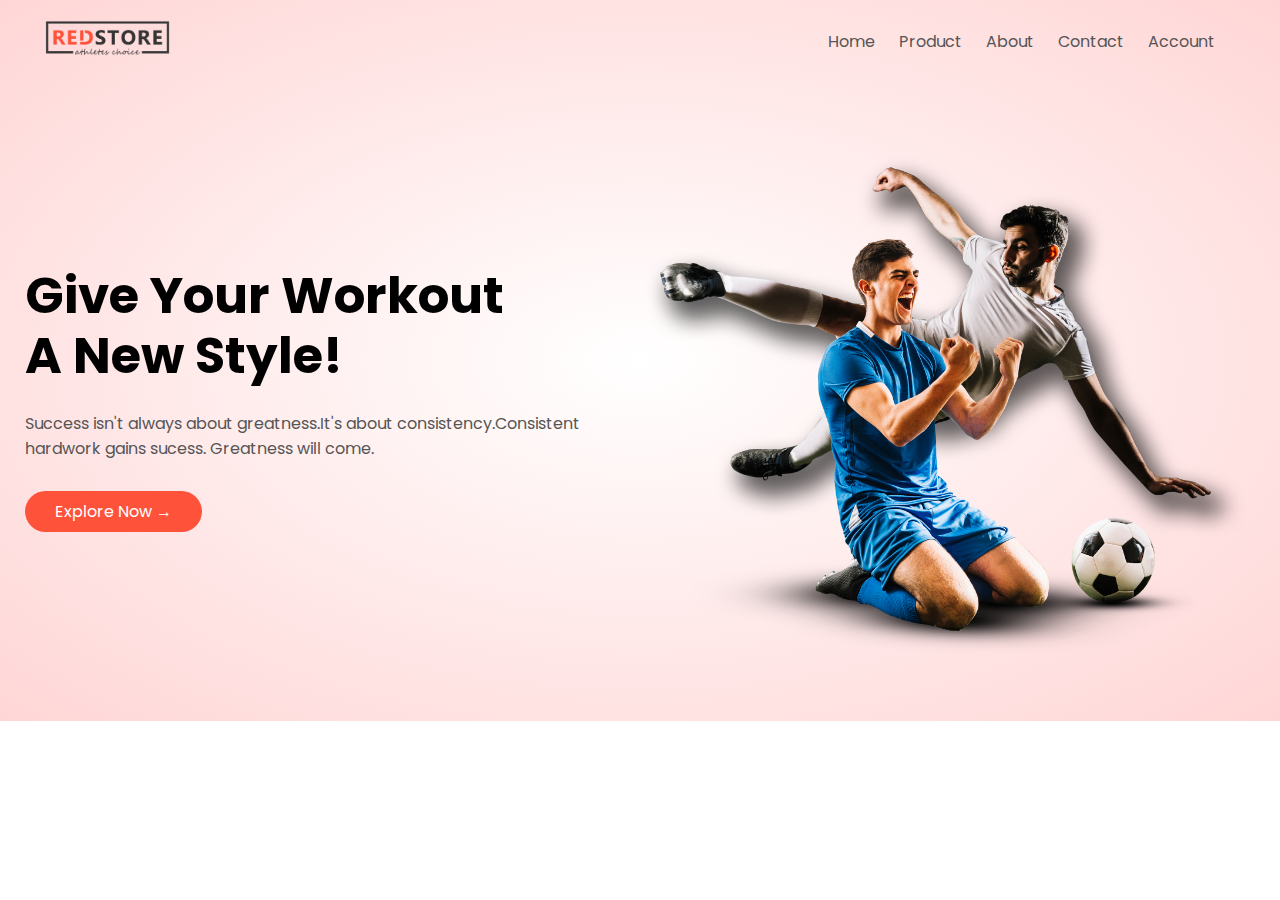
<file: Ecommerce/index.html>
<!DOCTYPE html>
<html>
<head>
	<title>MeroBazzar | Ecommerce Website Design</title>
	<link rel="stylesheet" type="text/css" href="style.css">
	<link href="https://fonts.googleapis.com/css2?family=Poppins:wght@300;400;600;700&display=swap" rel="stylesheet">
</head>
<body>
	<div class="header">
		<div class="container">
		<div class="navbar">
		<div class="logo">
			<img src="images/logo.png" width="125px">
		</div>
		<nav>
			<ul>
				<li><a href="">Home</a></li>
				<li><a href="">Product</a></li>
				<li><a href="">About</a></li>
				<li><a href="">Contact</a></li>
				<li><a href="">Account</a></li>
			</ul>
		</nav>
	</div>
	<div class="row">
		<div class="col-2">
			<h1>Give Your  Workout <br> A New Style!</h1>
			<p>Success isn't always about greatness.It's about consistency.Consistent <br> hardwork gains sucess. Greatness will come.</p>
			<a href="" class="btn">Explore Now →</a>
		</div>
		<div class="col-2">
			<img src="images/image1.png">
		</div>
	</div>	
	</div>
	</div>
	
	
</body>
</html>
</file>
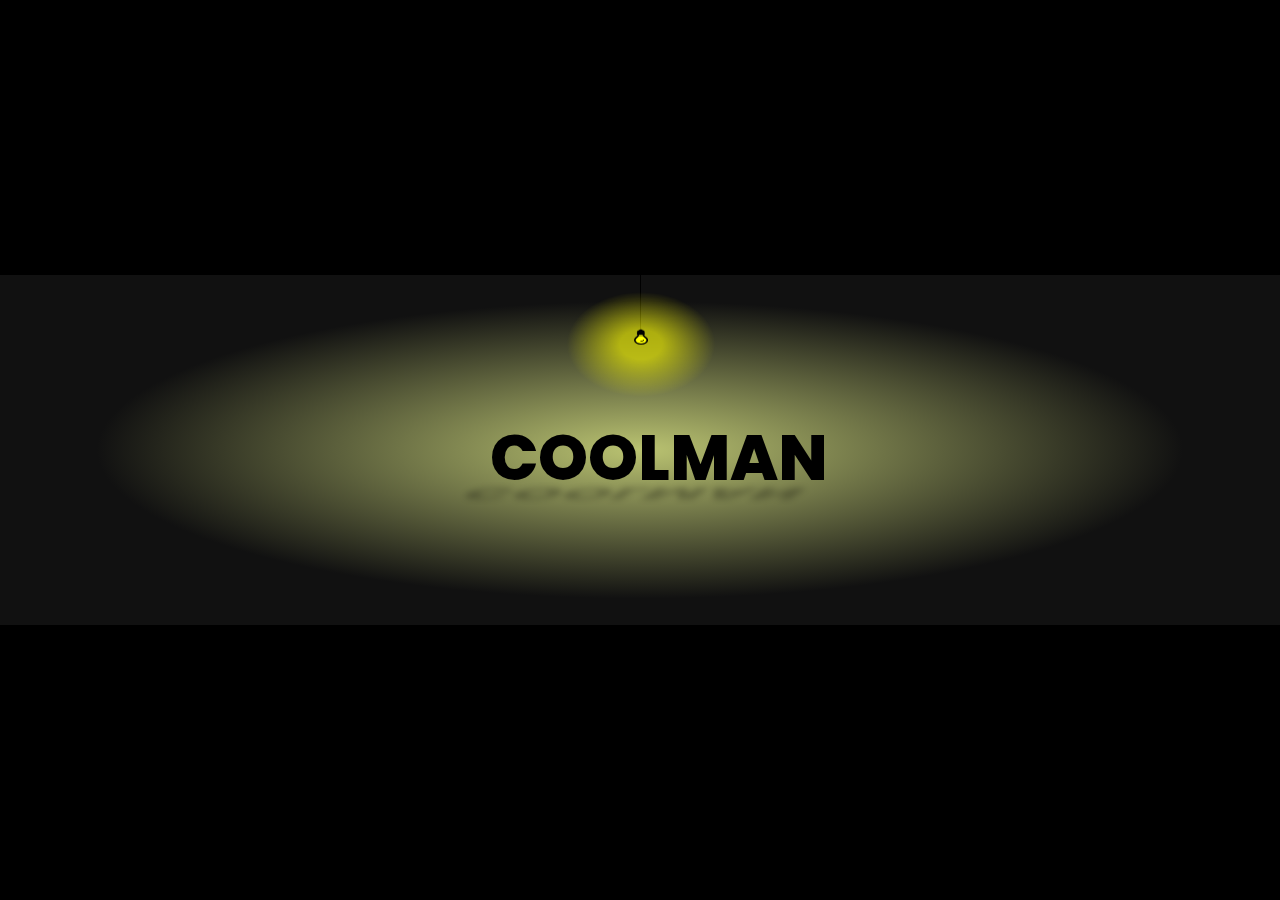
<file: Web2/index.html>
<!DOCTYPE html>
<html>
<head>
	<title>Light Bulb Animation</title>
	<link rel="stylesheet" type="text/css" href="style.css">
</head>
<body>

	<div class="box">
		<div class="bulb-wire">
			<div class="fa fa-lightbulb-o"></div>
			<div class="bulb-glow"></div>		
		</div>

		<div class="text">
			<span>coolman</span>
		</div>
	</div>
</body>
</html>
</file>
<file: Ecommerce/style.css>
*{
	margin: 0;
	padding: 0;
	box-sizing: border-box;
}
body{
	font-family: 'Poppins', sans-serif;
}
.navbar{
	display: flex;
	align-items: center;
	padding: 20px;

}
nav{
	flex: 1;
	text-align: right;
}
nav ul{
	display: inline-block;
	list-style-type: none;

}
nav ul li {
	display: inline-block;
	margin-right: 20px ;
}
a{
	text-decoration: none;
	color: #555;
}
p{
	color: #555;
}
.container{
	max-width: 1300px;
	margin: auto;
	padding-left: 25px;
	padding-right: 25px;

}
.row{
	display: flex;
	align-items: center;
	flex-wrap: wrap;
	justify-content: space-around;
}
.col-2{
	flex-basis: 50%;
	min-width: 300px;

}
.col-2 img {
	max-width: 100%;
	padding: 50px 0;
}
.col-2 h1{
	font-size: 50px;
	line-height: 60px;
	margin: 25px 0;
}
.btn{
	display: inline-block;
	background: #ff523b;
	color: #fff;
	padding: 8px 30px;
	margin: 30px 0;
	border-radius: 30px;
}
.header{
	background: radial-gradient(#fff, #ffd6d6);
}
</file>
<file: Web2/style.css>
@import url('https://maxcdn.bootstrapcdn.com/font-awesome/4.7.0/css/font-awesome.min.css');
@import url('https://fonts.googleapis.com/css2?family=Poppins:wght@200;300;400;500;600;700;800&display=swap');


*{
	margin: 0;
	padding: 0;
	box-sizing: border-box;
}
body{
	font-family: 'Poppins',sans-serif;
	background: #000;
	display: flex;
	height: 100vh;
	flex-direction: column;
	align-items: center;
	justify-content: center;

}

.box{
	background: #111;
	position: relative;
	height: 350px;
	display: flex;
	align-items: center;
	width: 100%;
	overflow: hidden;

}

.box::before{
	content: '';
	background: #111;
	background: radial-gradient(ellipse at center,
		rgba(243 255 146 / 75%) 0%, #111 60%);
	position: absolute;
	top: 0;
	left: 0;
	right: 0;
	bottom: 0;
	animation: bg-swing 2s ease-in-out 2s infinite
	alternate;
}

@keyframes bg-swing{
	from{
		transform: translate3d(-5%, 0, 0);
	}
	to{
		transform: translate3d(5%, 0, 0);
	}
}

.bulb-wire{
	position: absolute;
	left: 50%;
	height: 80px;
	width: 0;
	top: 0;
	border-left: 1px solid #000;
	transform: rotateX(45deg);
	transform-origin: 0 0;
	animation: bulb-swing 2s ease-in-out 2s infinite
	alternate

}
@keyframes bulb-swing{
	from{
		transform: rotate(55deg);
	}
	to{
		transform: rotate(-55deg);
	}
}
.fa-lightbulb-o{
	position: absolute;
	left: -7px;
	bottom: -20px;
	font-size: 25px;
	transform: rotatex(180deg);
}
.fa-lightbulb-o::after{
	content: '';
	display: block;
	position: absolute;
	background: yellow;
	width: 10px;
	height: 10px;
	border-radius: 100%;
	top: 3px;
	left: 2px;
	z-index: -1;
}

.bulb-glow{
	background: yellow;
	background: radial-gradient(ellipse at center,
		rgba(255, 255, 0, 1) 20%, rgba(255,255,0,0) 70% );
	width: 150px;
	height: 150px;
	position: absolute;
	bottom: -93px;
	margin-left: -75px;
	border-radius: 100%;
	z-index: -1;
	opacity: .60;
	animation: bulb-light 2s ease-in-out 2s infinite
	alternate;

}
@keyframes bulb-light {
	from{
		background-color: rgba(255, 255, 0, 0);
	}
	to{
		background-color: rgba(255, 255, 0, 0);
		
	}
}
.text,
.text span{
	position: absolute;
	left: 50%;
	top: 50%;
	width: 380px;
	margin-left: -170px;
	font-size: 4rem;
	text-transform: uppercase;
	height: 150px;
	line-height: 166px;
	margin-top: -75px;
	perspective: 1000px;
	font-weight: 800;

}
.text span::before{
	content: 'COOLMAN';
	padding: 25px;
	transform: scaleY(-.25) skew(20deg);
	opacity: .25;
	background: linear-gradient(#111 0%,#000 80%)
	-webkit-background-clip:text;
	-webkit-text-fill-color:transparent;
	position: absolute;
	text-shadow: 0 0 10px #000;
	top:10px;
	margin-left: -50px;
	animation: text-shadow 2s ease-in-out 2s infinite
	alternate;

}

@keyframes text-shadow{
	0%{
		transform: scaleY(-.25) skew(-20deg);
		left: 40px;
	}
	100%{
		transform: scaleY(-.25) skew(20deg);
		left: 0px;
		
	}
}
</file>
